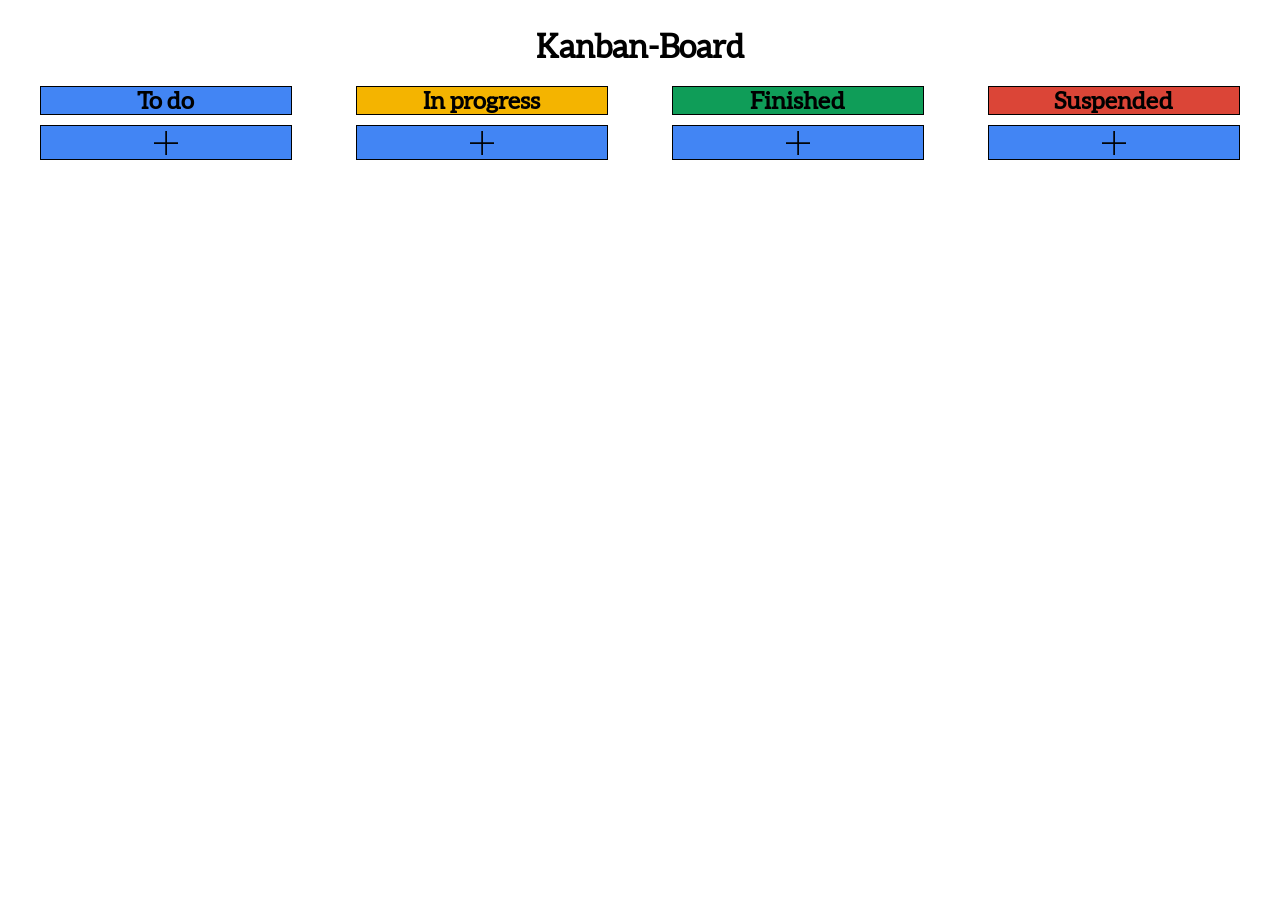
<file: index.html>
<!DOCTYPE html>
<html lang="de">
  <head>
      <meta charset="UTF-8">
      <meta http-equiv="X-UA-Compatible" content="IE=edge">
      <meta name="viewport" content="width=device-width, initial-scale=1.0">
      <title>Document</title>
      <link rel="stylesheet" href="src/css/styles.css">
  </head>

  <body>
    <!-- kanban-board-container -->
    <div id="kanban-board-container">
      <!-- Titel -->
      <header class="titel-container"> 
          <h1>Kanban-Board</h1>
      </header>

      <!-- Tasklist-container -->
      <section class="task-list-container">
        <div class="task-area">

          <!-- Task-Collums -->
          <div class="task-collum to-do-collum">
            <h2>To do</h2>
            <div class="drop-area"></div>
            <button class="add-task-button"><img src="./src/img/plus-svg.svg" alt=""></button>
          </div>

          <div class="task-collum in-progress-collum">
            <h2>In progress</h2>
            <div class="drop-area"></div>
            <button class="add-task-button"><img src="./src/img/plus-svg.svg" alt=""></button>
          </div>

          <div class="task-collum finished-collum">
            <h2>Finished</h2>
            <div class="drop-area"></div>
            <button class="add-task-button"><img src="./src/img/plus-svg.svg" alt=""></button>
          </div>

          <div class="task-collum suspended-collum">
            <h2>Suspended</h2>
            <div class="drop-area"></div>
            <button class="add-task-button"><img src="./src/img/plus-svg.svg" alt=""></button>
          </div>
        </div>
      </section>
    </div>

    <!-- Scripts -->
    <script src="src/js/classes/load.js" defer></script>
    <script src="src/js/classes/Add_task.js" defer></script>
    <script src="src/js/classes/Drag_and_drop.js" defer></script>
    <script src="src/js/main.js" defer></script>
  </body>
</html>
</file>
<file: src/css/styles.css>
@font-face {
    font-family: 'aleo';
    src: url('../fonts/aleo_regular_macroman/Aleo-Regular-webfont.woff') format('woff');
    font-weight: normal;
    font-style: normal;
}

/* Colors:
    Blue: #4285F4
    Yellow: #F4B400
    Green: #0F9D58
    Red: #DB4437
*/

body {
    font-family: 'aleo';
}

/* Header */
.titel-container {
    display: flex;
    justify-content: center;
    
}

/* Task-area */
.task-area {
    display: flex;
    flex-direction: row;
    justify-content: space-around;
}

/* Task-collums */
.task-collum  {
    width: 20%;
}

.task-collum  h2 {
    text-align: center;
    margin: 0;
}

.to-do-collum > h2 {
    background-color: #4285F4;
    border: solid black 1px;
}

.in-progress-collum> h2 {
    background-color: #F4B400;
    border: solid black 1px;
}

.finished-collum > h2 {
    background-color: #0F9D58;
    border: solid black 1px;
}

.suspended-collum > h2 {
    background-color: #db4537;
    border: solid black 1px;
}

/* Drop-area */
.drop-area {
    height: 10px;
    width: 100%;
}

/* Tasks */
.task {
    background-color: #4286f44f;
    display: flex;
    flex-direction: column;
    border: solid black 1px;
}

.over {
    background-color: #4286f448;
    height: 70px;
    transition: height 0.3s ease-in-out;
    width: 100%;
    border: dashed black 1px;
    box-sizing: border-box;
}

.titel {
    margin: 3px 5px 0 5px;
}

h3 {
    margin: 0.5rem 0 0.5rem 0;
}

.task-description {
    margin: 3px 5px 0 5px;
}

.greyed-out {
    color: rgba(80,80,80);
}

/* Priority */
.priority {
    float: left;
    border: none;
    min-width: 50%;
    padding: 3px 2px;
}

.selected {
    background-color: #4286f49b;
    color: rgba(80,80,80);
}

.high-prio {
    background-color: #db4537;
    appearance: none;
}

.medium-prio {
    background-color: #F4B400;
    appearance: none;
}

.low-prio {
    background-color: #0F9D58;
    appearance: none;
}

.associate {
    margin: 0.1rem 0 0 0;
    background-color: inherit;
}

/* Remove-button */
.remove-button-container {
    display: flex;
}

.empty-div {
    width: 92%;
    height: 100%;
}

.remove-button {
    color: #db4537;
    background-color: #4286f400;
    border: none;
    width: 20%;
    height: 16px;
    width: 16px;
    margin-top: 0.5rem;
    padding: 0  2px 4px 0;
    margin-left: auto;
}

.remove-button:hover {
    transform: scale(1.2);
    transition: all 120ms linear;
    cursor: pointer;
}

/* Add-task-button */
.add-task-button {
    background-color: #4285F4;
    border: none;
    width: 100%;
    height: auto;
    border: solid black 1px;
}

.add-task-button:hover {
    background-color: #4286f4d8;
    cursor: pointer;
}

.add-task-button > img {
    margin-top: 4.5px;

}

/* Media queries */
@media only screen and (orientation:portrait) {
  body {
    height: 100vw;
    transform: rotate(90deg);
  }
}

@media only screen and (max-width:620px) {
    h2 {
        font-size: 14px;
    }
    .task {
        font-size: 10px;
    }
    .priority {
        font-size: 10px;
    }
    .add-task-button {
        transform: scaleY(0.8);
    }
    .add-task-button > img {
        transform: scale(0.8);
    }
}

@media only screen and (max-width:440px) {
    h2 {
        font-size: 10px;
    }
    .task {
        font-size: 8px;
    }
    .priority {
        font-size: 8px;
    }
    .add-task-button {
        transform: scaleY(0.6);
    }
    .add-task-button > img {
        transform: scale(0.7);
    }
}
</file>
